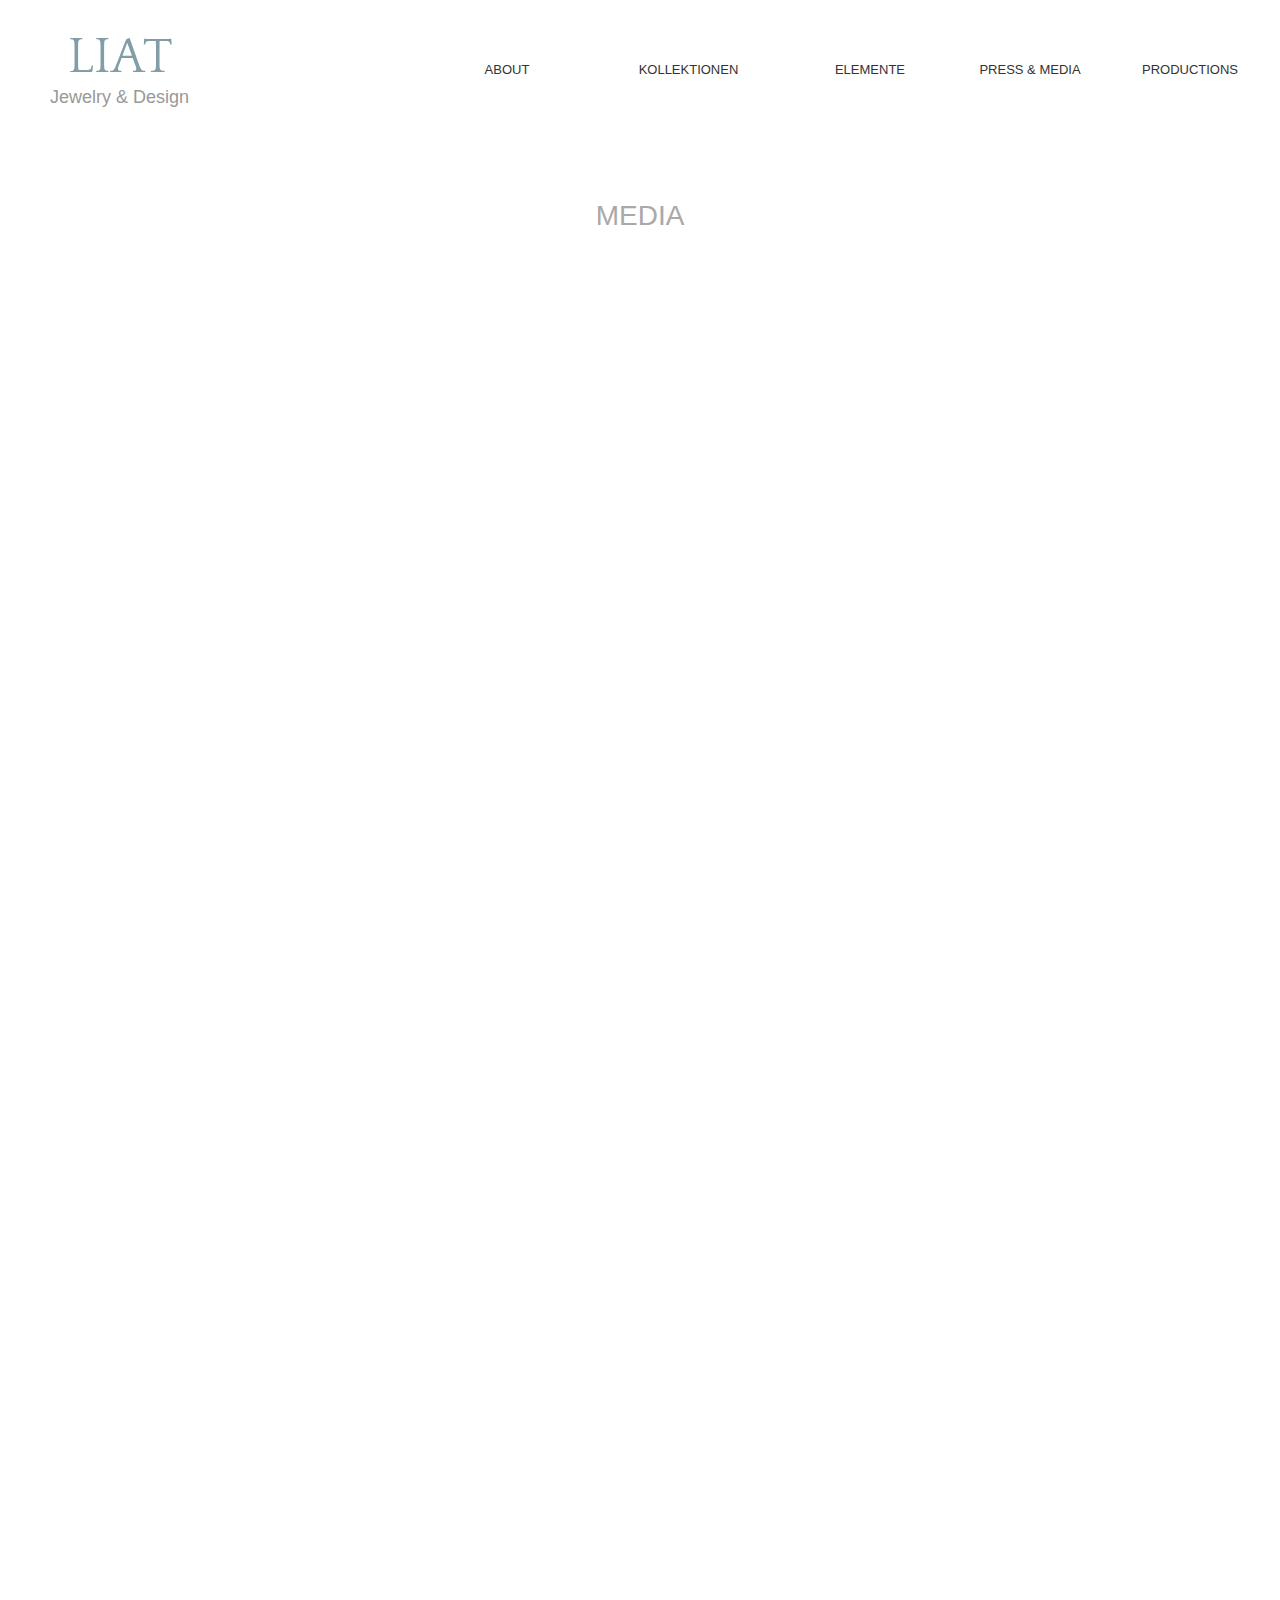
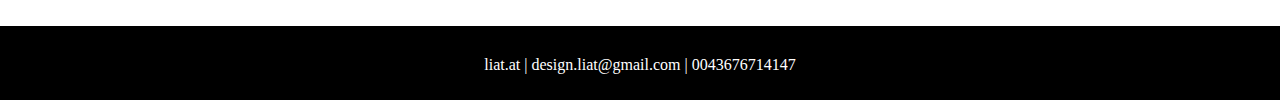
<file: media.html>
<!DOCTYPE html>
<html lang="en">
  <head>
    <meta charset="UTF-8" />
    <meta http-equiv="X-UA-Compatible" content="IE=edge" />
    <meta name="viewport" content="width=device-width, initial-scale=1.0" />
    <link rel="preconnect" href="https://fonts.googleapis.com" />
    <link rel="preconnect" href="https://fonts.gstatic.com" crossorigin />
    <link
      href="https://fonts.googleapis.com/css2?family=Quattrocento&display=swap"
      rel="stylesheet"
    />
    <link rel="stylesheet" href="style.css" />
    <title>LIAT Jewelry & Design</title>
  </head>
  <body>
    <header class="header">
      <div class="header__logo">
        <a href="./index.html">
          <span class="header__logo--top">Liat</span>
          <span class="header__logo--bottom">Jewelry & Design</span>
        </a>
      </div>
      <div class="header__nav">
        <nav>
          <div class="header__menu-icon-container">
            <svg
              aria-hidden="true"
              role="img"
              width="1.5em"
              height="1.5em"
              preserveAspectRatio="xMidYMid meet"
              viewBox="0 0 36 36"
            >
              <path
                fill="currentColor"
                d="M32 29H4a1 1 0 0 1 0-2h28a1 1 0 0 1 0 2Z"
                class="clr-i-outline clr-i-outline-path-1"
              />
              <path
                fill="currentColor"
                d="M32 19H4a1 1 0 0 1 0-2h28a1 1 0 0 1 0 2Z"
                class="clr-i-outline clr-i-outline-path-2"
              />
              <path
                fill="currentColor"
                d="M32 9H4a1 1 0 0 1 0-2h28a1 1 0 0 1 0 2Z"
                class="clr-i-outline clr-i-outline-path-3"
              />
              <path fill="none" d="M0 0h36v36H0z" />
            </svg>
          </div>

          <ul class="header__menu">
            <li class="header__menu-item">
              <a href="./about.html">About</a>
            </li>
            <li class="header__menu-item">
              <span href="#" style="cursor: default">kollektionen</span>
              <div class="submenu-icon">
                <svg
                  class="submenu-icon-down"
                  aria-hidden="true"
                  role="img"
                  width="1em"
                  height="1em"
                  preserveAspectRatio="xMidYMid meet"
                  viewBox="0 0 24 24"
                >
                  <path
                    fill="none"
                    stroke="currentColor"
                    stroke-linecap="round"
                    stroke-linejoin="round"
                    stroke-width="2"
                    d="m4 9l8 8l8-8"
                  />
                </svg>
              </div>

              <ul class="header__submenu">
                <li class="header__submenu-item">
                  <a href="./desertrose.html">desertrose</a>
                </li>
                <li class="header__submenu-item">
                  <a href="./balance.html">balance</a>
                </li>
                <li class="header__submenu-item">
                  <a href="./kombinationen.html">kombinationen</a>
                </li>
                <li class="header__submenu-item">
                  <a href="./autumn.html">autumn feeling</a>
                </li>
                <li class="header__submenu-item">
                  <a href="./secret-collection.html">secret collection</a>
                </li>
                <li class="header__submenu-item">
                  <a href="./la-hong.html">la hong kollektion</a>
                </li>
              </ul>
            </li>

            <li class="header__menu-item">
              <span href="#" style="cursor: default">Elemente</span>
              <div class="submenu-icon">
                <svg
                  class="submenu-icon-down"
                  aria-hidden="true"
                  role="img"
                  width="1em"
                  height="1em"
                  preserveAspectRatio="xMidYMid meet"
                  viewBox="0 0 24 24"
                >
                  <path
                    fill="none"
                    stroke="currentColor"
                    stroke-linecap="round"
                    stroke-linejoin="round"
                    stroke-width="2"
                    d="m4 9l8 8l8-8"
                  />
                </svg>
              </div>

              <ul class="header__submenu">
                <li class="header__submenu-item">
                  <a href="./goldfilled.html">Goldfilled</a>
                </li>
                <li class="header__submenu-item">
                  <a href="./fatima.html">Fatima’s Hand</a>
                </li>
              </ul>
            </li>

            <li class="header__menu-item">
              <span href="#" style="cursor: default">Press & Media</span>
              <div class="submenu-icon">
                <svg
                  class="submenu-icon-down"
                  aria-hidden="true"
                  role="img"
                  width="1em"
                  height="1em"
                  preserveAspectRatio="xMidYMid meet"
                  viewBox="0 0 24 24"
                >
                  <path
                    fill="none"
                    stroke="currentColor"
                    stroke-linecap="round"
                    stroke-linejoin="round"
                    stroke-width="2"
                    d="m4 9l8 8l8-8"
                  />
                </svg>
              </div>

              <ul class="header__submenu">
                <li class="header__submenu-item">
                  <a href="./press.html">press</a>
                </li>
                <li class="header__submenu-item">
                  <a href="./uri-geller.html">uri geller</a>
                </li>
                <li class="header__submenu-item">
                  <a href="./media.html">media</a>
                </li>
              </ul>
            </li>
            <li class="header__menu-item">
              <a href="./productions.html">Productions</a>
            </li>
          </ul>
        </nav>
      </div>
    </header>

    <main class="main">
      <h1 class="entry-title">media</h1>
      <div class="videos">
        <div class="video">
          <iframe
            src="https://player.vimeo.com/video/5081052?autoplay=0&muted=0&loop=0&title=1&byline=1&portrait=1&color=&dnt=0&background=0&transparent=0"
            width="640"
            height="360"
            frameborder="0"
            allow="autoplay; fullscreen"
            allowfullscreen
          ></iframe>
        </div>

        <div class="video">
          <iframe
            title="vimeo-player"
            src="https://player.vimeo.com/video/5029964?h=ac07411279"
            width="640"
            height="480"
            frameborder="0"
            allowfullscreen
          ></iframe>
        </div>
        <div class="video">
          <iframe
            title="vimeo-player"
            src="https://player.vimeo.com/video/5029815?h=3af6ec04eb"
            width="640"
            height="480"
            frameborder="0"
            allowfullscreen
          ></iframe>
        </div>
      </div>
    </main>

    <footer class="footer">
      <div>liat.at | design.liat@gmail.com | 0043676714147</div>
    </footer>

    <script src="app.js"></script>
  </body>
</html>
</file>
<file: style.css>
/* START GENERAL  */
* {
  padding: 0;
  margin: 0;
}
body {
  min-height: 100vh;
}
ul {
  list-style: none;
}

h1,
h2,
p {
  color: #a9a9a9;
}

p {
  font-family: "Quattrocento", serif;
  font-size: 16px;
  text-align: left;
  line-height: 1.625;
  margin: 16px 0;
}

a {
  text-decoration: none;
  color: #829da5;
}

.entry-title {
  font-weight: 400;
  margin-top: 10px;
  text-transform: uppercase;
  font-family: "Josefin Sans", sans-serif;
  font-size: 28px;
  margin-bottom: 22px;
}

.subtitle {
  text-transform: uppercase;
  font-family: "Quattrocento", serif;
  font-size: 48px;
  font-weight: 400;
  margin-top: 20px;
  text-align: left;
}

/* END GENERAL  */

/* START HEADER  */
.header {
  text-align: center;
  background-color: #fff;
}

.header__logo {
  margin: 30px;
}

.header__logo--top,
.header__logo--bottom {
  display: block;
}
.header__logo--top {
  font-size: 50px;
  text-transform: uppercase;
  color: #829da5;
  font-family: "Quattrocento", serif;
}
.header__logo--bottom {
  color: #999;
  font-family: "Josefin Sans", sans-serif;
  font-size: 18px;
  line-height: 1.4;
}

.menu-active {
  max-height: 1000px !important;
  transition: max-height 0.7s;
}

.header__menu,
.header__submenu {
  max-height: 0;
  overflow: hidden;
  background-color: #f9f9f9;
}

.header__menu-item,
.header__submenu-item {
  text-align: left;
  padding: 10px;
  position: relative;
  cursor: pointer;
}
.header__menu-item a,
.header__menu-item span {
  text-decoration: none;
  color: #333;
  text-transform: uppercase;
  font-size: 13px;
  font-family: "Josefin Sans", sans-serif;
}

.submenu-icon {
  position: absolute;
  right: 14px;
  display: inline-block;
}

@media (min-width: 1200px) {
  .header {
    display: flex;
    justify-content: space-between;
    padding: 0 20px;
    position: fixed;
    top: 0;
    left: 0;
    width: 100%;
    z-index: 10;
  }
  .header__menu {
    max-height: 1000px;
    margin-right: 30px;
    margin-top: 50px;
    background-color: #fff;
    display: flex;
  }
  .header__menu-icon-container {
    display: none;
  }

  .header__menu-item {
    margin: 0 10px;
    display: block;
    text-align: center;
    min-width: 120px;
  }
  .submenu-icon {
    display: none;
  }
  .header__menu-item:hover a,
  .header__menu-item:hover span {
    color: #829da5;
  }

  .header__menu-item:hover .header__submenu {
    max-height: 1000px;
    min-width: 120px;
  }
  .header__submenu-item:hover {
    background-color: #829da5;
  }
  .header__submenu-item:hover a {
    color: #fff;
  }
}

/* START END  */

/* START MAIN  */
.main {
  text-align: center;
  padding: 12px;
  margin-bottom: 20px;
  min-height: 80vh;
}

.main__section {
  margin: 30px 0;
}

.main__paragraph-img {
  float: right;
  width: 185px;
  margin-left: 16px;
  margin-bottom: 10px;
}

@media (min-width: 1200px) {
  .main {
    /*padding: 0 40px;*/
    margin-top: 170px;
    padding: 20px 60px;
  }
}

/* START MAIN  */

/* START FOOTER */
.footer {
  background-color: #000;
  color: #fff;
  min-height: 74px;
  width: 100%;
}
.footer div {
  text-align: center;
  padding-top: 30px;
}
/* END FOOTER */

/* START TEST GALLERY */
.gallery {
  display: flex;
  padding: 2px;
  transition: 0.3s;
}
.gallery:hover .gallery__image {
  filter: grayscale(1);
}
.gallery__column {
  display: flex;
  flex-direction: column;
  width: 25%;
}
.gallery__link {
  margin: 2px;
  overflow: hidden;
}
.gallery__link:hover .gallery__image {
  filter: grayscale(0);
}
.gallery__link:hover .gallery__caption {
  opacity: 1;
}
.gallery__thumb {
  position: relative;
}
.gallery__image {
  display: block;
  width: 100%;
  transition: 0.3s;
}
.gallery__image:hover {
  transform: scale(1.1);
}
.gallery__caption {
  position: absolute;
  bottom: 0;
  left: 0;
  padding: 25px 15px 15px;
  width: 100%;
  font-family: "Raleway", sans-serif;
  font-size: 16px;
  color: white;
  opacity: 0;
  background: linear-gradient(
    0deg,
    rgba(0, 0, 0, 0.5) 0%,
    rgba(255, 255, 255, 0) 100%
  );
  transition: 0.3s;
}

/* END TEST GALLERY */

/* START MEDIA */
.video iframe {
  max-width: 95%;
}
/* END MEDIA */
</file>
